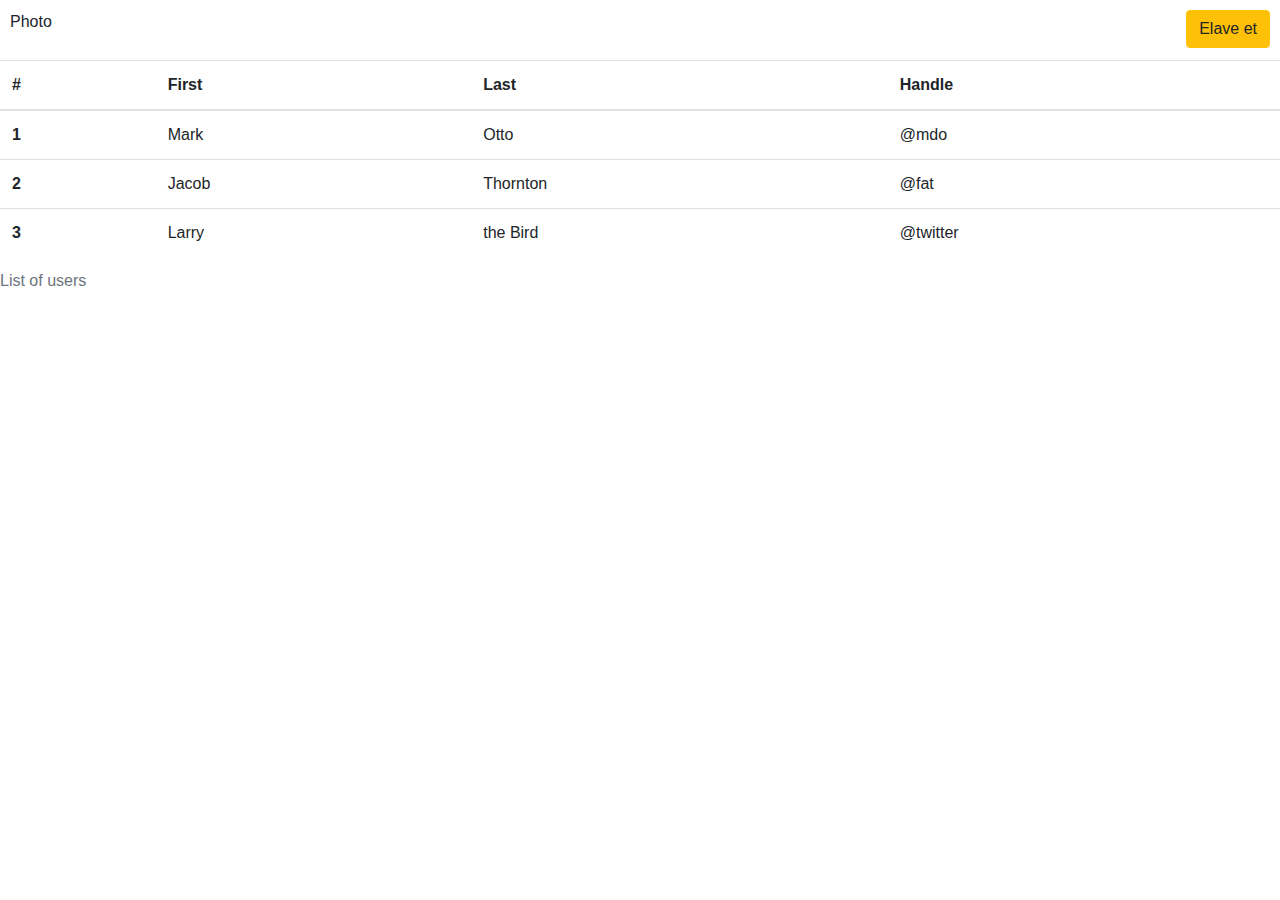
<file: index.html>
<!DOCTYPE html>
<html lang="en">
<head>
    <meta charset="UTF-8">
    <meta name="viewport" content="width=device-width, initial-scale=1.0">
    <title>Document</title>
    <link rel="stylesheet" href="css/style.css">
    <link rel="stylesheet" href="https://cdn.jsdelivr.net/npm/bootstrap@4.0.0/dist/css/bootstrap.min.css" integrity="sha384-Gn5384xqQ1aoWXA+058RXPxPg6fy4IWvTNh0E263XmFcJlSAwiGgFAW/dAiS6JXm" crossorigin="anonymous">
</head>
<body>
    <div class="header">
        <div><p>Photo</p></div>
        <div class="button">
            <a class="btn btn-warning" href="Elave.html">Elave et</a>
        </div>
    </div>
    <div class="tables">
        <table class="table">
            <caption>List of users</caption>
            <thead>
              <tr>
                <th scope="col">#</th>
                <th scope="col">First</th>
                <th scope="col">Last</th>
                <th scope="col">Handle</th>
              </tr>
            </thead>
            <tbody>
              <tr>
                <th scope="row">1</th>
                <td>Mark</td>
                <td>Otto</td>
                <td>@mdo</td>
              </tr>
              <tr>
                <th scope="row">2</th>
                <td>Jacob</td>
                <td>Thornton</td>
                <td>@fat</td>
              </tr>
              <tr>
                <th scope="row">3</th>
                <td>Larry</td>
                <td>the Bird</td>
                <td>@twitter</td>
              </tr>
            </tbody>
          </table>
    </div>
    


    <script src="https://code.jquery.com/jquery-3.2.1.slim.min.js" integrity="sha384-KJ3o2DKtIkvYIK3UENzmM7KCkRr/rE9/Qpg6aAZGJwFDMVNA/GpGFF93hXpG5KkN" crossorigin="anonymous"></script>
<script src="https://cdn.jsdelivr.net/npm/popper.js@1.12.9/dist/umd/popper.min.js" integrity="sha384-ApNbgh9B+Y1QKtv3Rn7W3mgPxhU9K/ScQsAP7hUibX39j7fakFPskvXusvfa0b4Q" crossorigin="anonymous"></script>
<script src="https://cdn.jsdelivr.net/npm/bootstrap@4.0.0/dist/js/bootstrap.min.js" integrity="sha384-JZR6Spejh4U02d8jOt6vLEHfe/JQGiRRSQQxSfFWpi1MquVdAyjUar5+76PVCmYl" crossorigin="anonymous"></script>
</body>
</html>
</file>
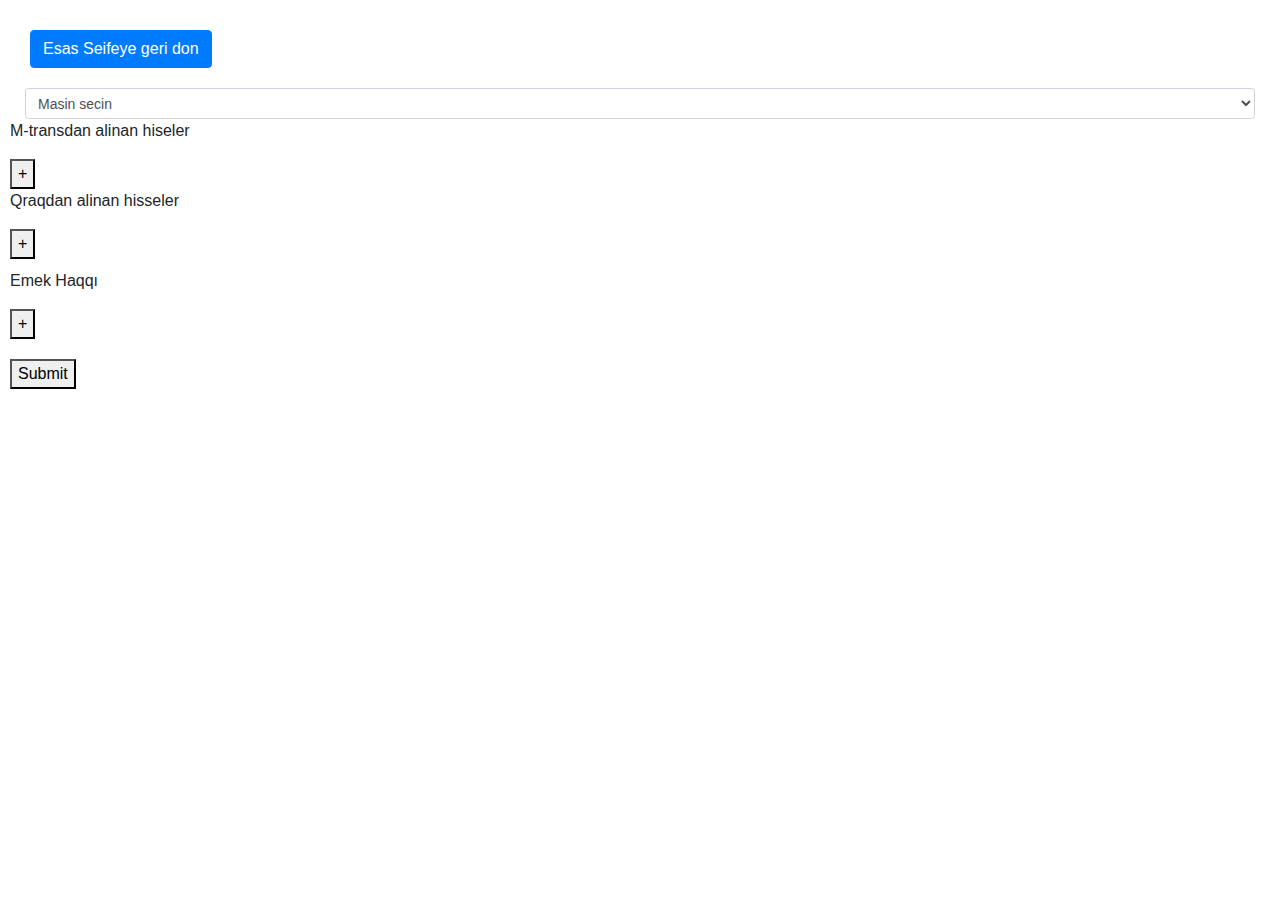
<file: Elave.html>
<!DOCTYPE html>
<html lang="en">
<head>
    <meta charset="UTF-8">
    <meta name="viewport" content="width=device-width, initial-scale=1.0">
    <title>Document</title>
    <link rel="stylesheet" href="css/elave.css">
    <link rel="stylesheet" href="https://cdn.jsdelivr.net/npm/bootstrap@4.0.0/dist/css/bootstrap.min.css" integrity="sha384-Gn5384xqQ1aoWXA+058RXPxPg6fy4IWvTNh0E263XmFcJlSAwiGgFAW/dAiS6JXm" crossorigin="anonymous">

</head>
<body>

    <a href="index.html" class="btn btn-primary back" >
        Esas Seifeye geri don
    </a>
    
    <div class="col">
        <select class="form-control form-control-sm">
            <option>Masin secin</option>
          </select>
       
    </div>

    <p>M-transdan alinan hiseler</p>
    <div id="container" class="M-trans">
    </div>
    <button id="add-button">+</button>


    <p>Qraqdan alinan hisseler</p>
    <div id="Qraq" class="Qiraq">
    </div>
    <button id="QraqAdd">+</button>



    <div id="Emek" class="Emek">
    </div>
    <p>Emek Haqqı</p>
    <button id="EmekAdd">+</button>
    
    
    
    <button id="submit-button" type="submit">Submit</button>
    
    
    <script src="M-trans.js"></script>
    <script src="Qraq.js" ></script>
    <script src="EmekHaqqi.js"></script>

    <script src="https://code.jquery.com/jquery-3.2.1.slim.min.js" integrity="sha384-KJ3o2DKtIkvYIK3UENzmM7KCkRr/rE9/Qpg6aAZGJwFDMVNA/GpGFF93hXpG5KkN" crossorigin="anonymous"></script>
    <script src="https://cdn.jsdelivr.net/npm/popper.js@1.12.9/dist/umd/popper.min.js" integrity="sha384-ApNbgh9B+Y1QKtv3Rn7W3mgPxhU9K/ScQsAP7hUibX39j7fakFPskvXusvfa0b4Q" crossorigin="anonymous"></script>
    <script src="https://cdn.jsdelivr.net/npm/bootstrap@4.0.0/dist/js/bootstrap.min.js" integrity="sha384-JZR6Spejh4U02d8jOt6vLEHfe/JQGiRRSQQxSfFWpi1MquVdAyjUar5+76PVCmYl" crossorigin="anonymous"></script>
    
</body>
</html>
</file>
<file: css/style.css>
.header {
    display: flex;
    justify-content: space-between;
    margin: 10px ;
}
</file>
<file: css/elave.css>
body {
    margin: 10px!important;
}

.col {
    /* Diğer stil tanımlamaları buraya gelebilir */
    content: "+"!important; /* Artı işareti eklemek için content özelliğini kullanabilirsiniz */
}
.M-trans {
    margin: 10px;
}
.Qiraq {
    margin:10px;
}
.Emek {
    margin:10px;
}
#submit-button {
    display: block;
    margin-top: 20px;
}



.back {
    margin: 20px;
}
</file>
